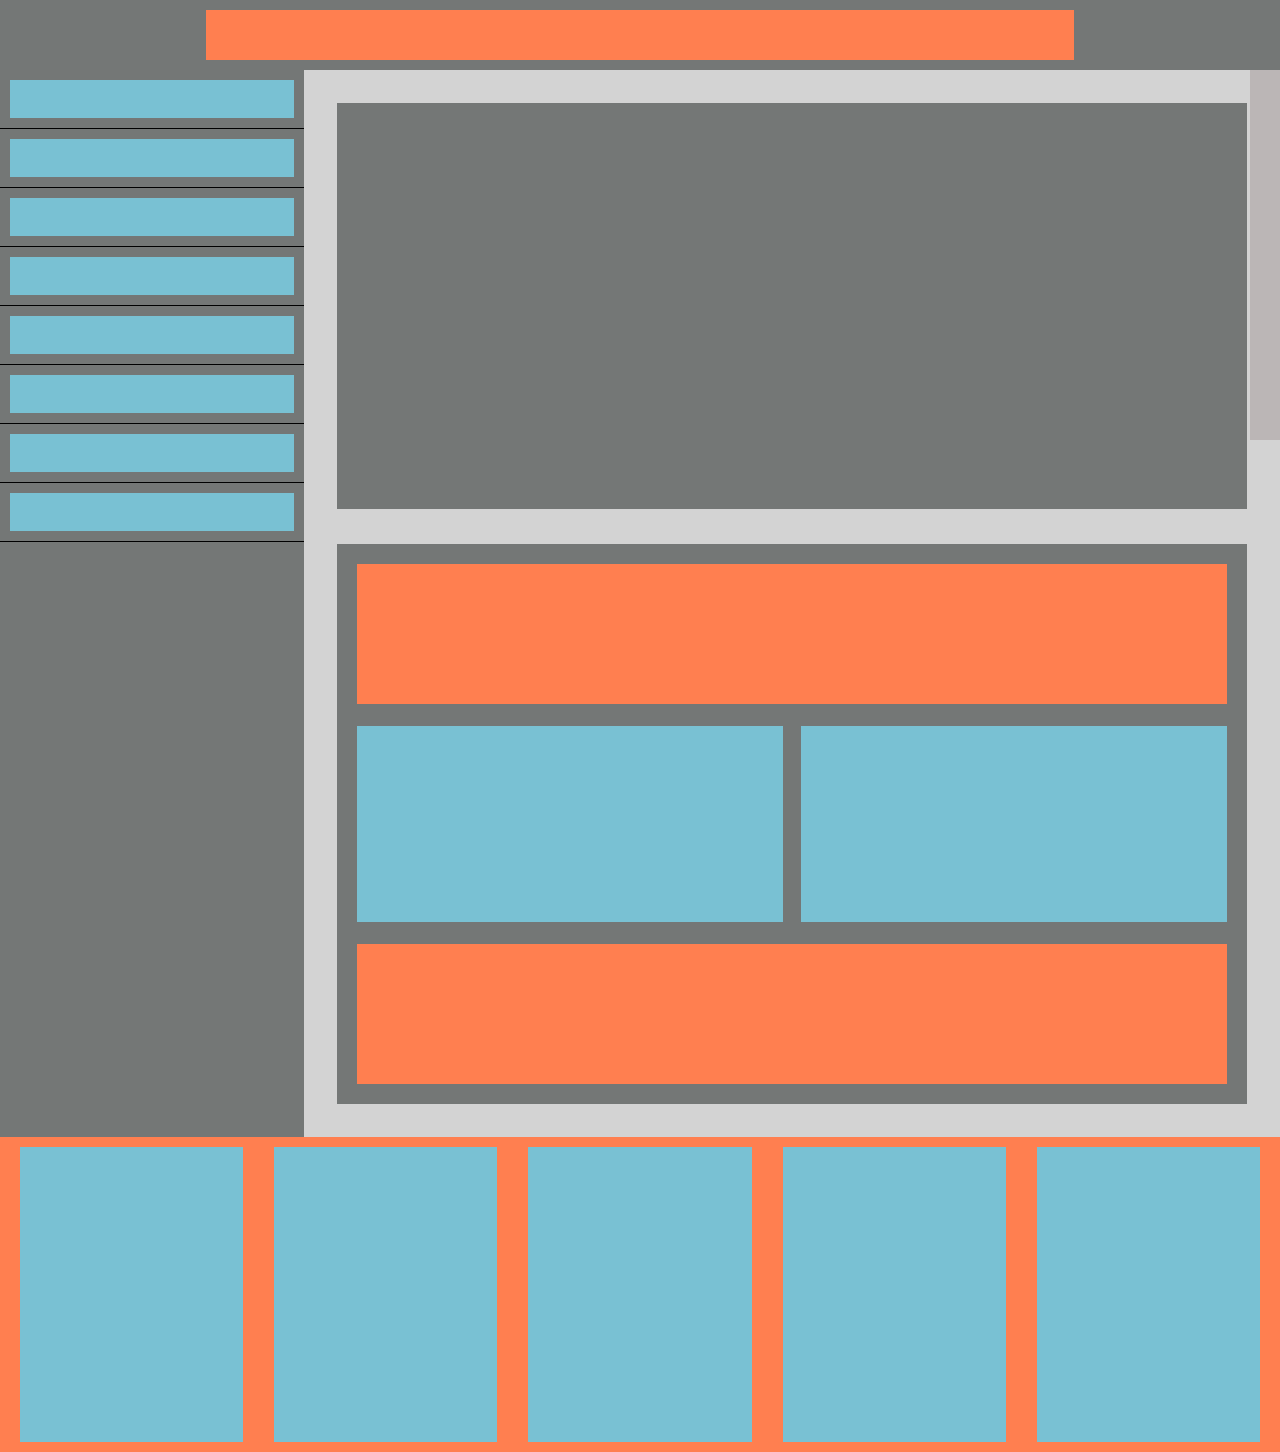
<file: abstracted_web/index.html>
<html>
    <head>
        <title>Abstract Web One</title>
        <meta name="viewport" content="width=device-width, initial-scale=1.0">
        <link rel="stylesheet" href="css/style.css">
    </head>

    <body>
        
        <div id="name">

        </div>

        <nav>
            <div id="purchase-tickets-online"></div>
        </nav>

        <main>
            <aside>
                <ul>
                    <li><div></div></li>
                    <li><div></div></li>
                    <li><div></div></li>
                    <li><div></div></li>
                    <li><div></div></li>
                    <li><div></div></li>
                    <li><div></div></li>
                    <li><div></div></li>
                </ul>
            </aside>

            <div id="icon">

            </div>

            <section id="grid">
                <div id="slideshow"></div>

                <div>
                    <article class="category">
                        <header></header>
                        <ul>
                            <li class="item"></li>
                            <li class="item"></li>
                        </ul>
                        <footer></footer>
                    </article>
            </section>
        </main>
        
        <section id="end">
            <div id="address"></div>
            <div id="time"></div>
            <div id="about"></div>
            <div id="get_involved"></div>
            <div id="contact"></div>
        </section>
       


    </body>
</html>
</file>
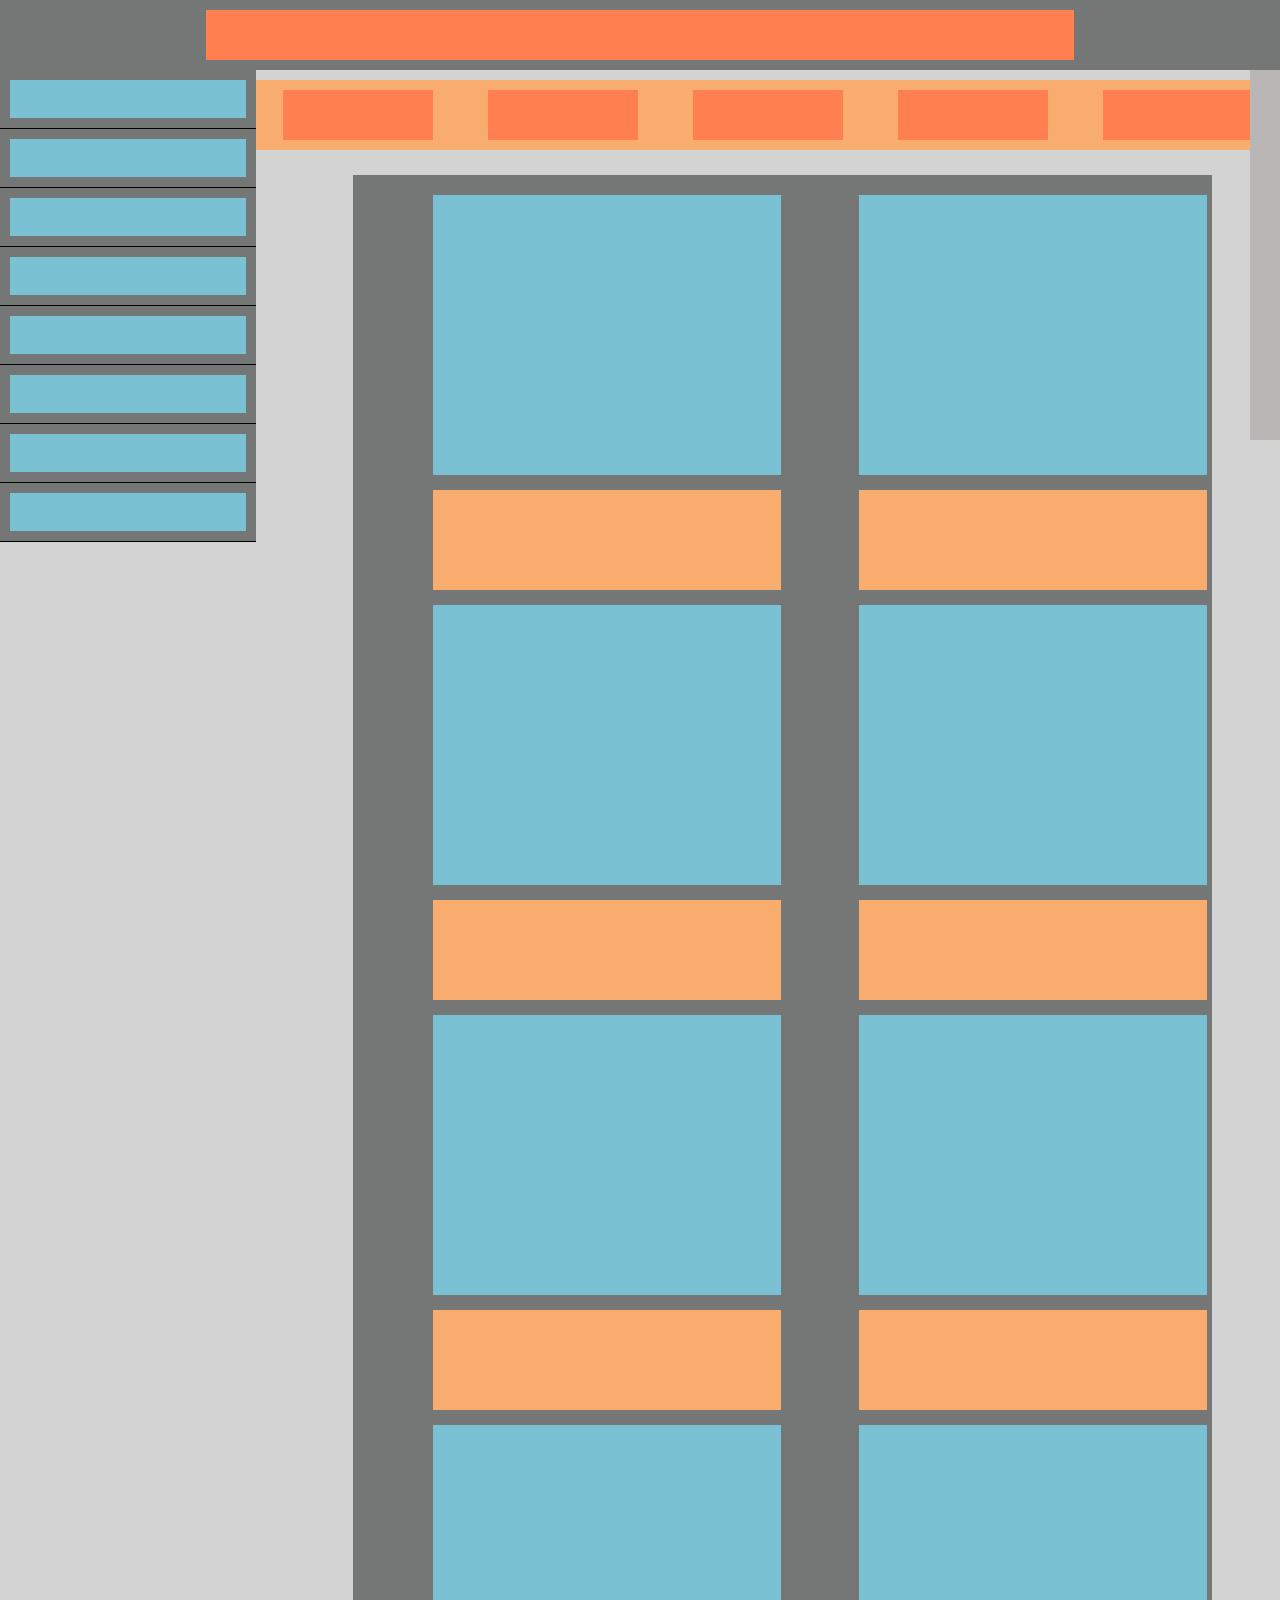
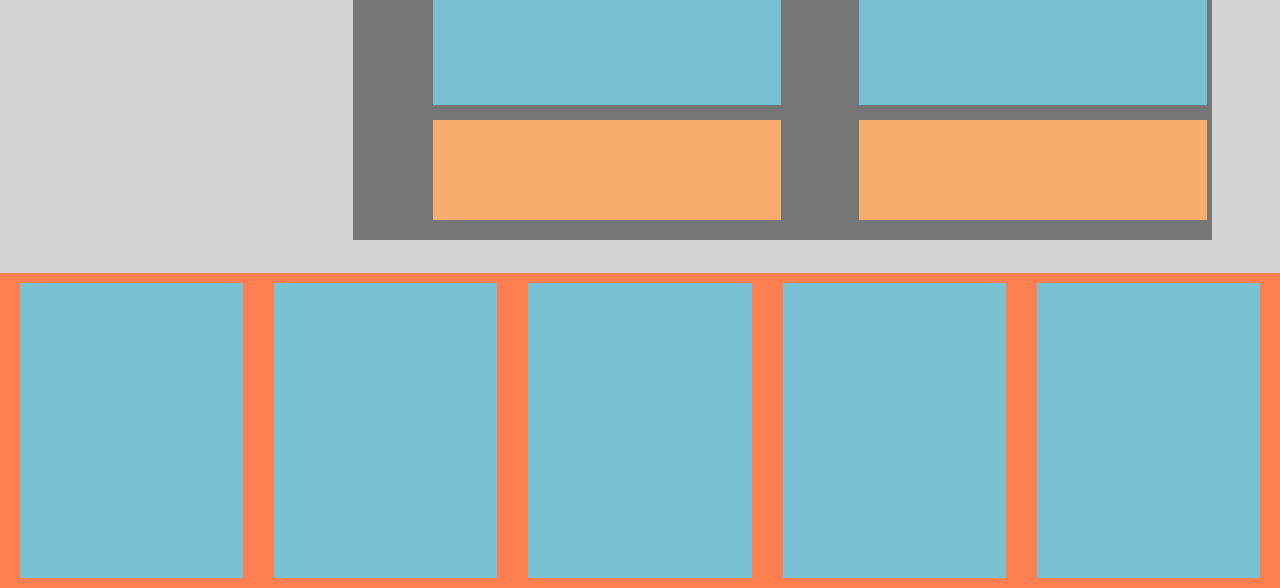
<file: abstracted_web2/index.html>
<html>
    <head>
        <title>Abstract Web Two</title>
        <meta name="viewport" content="width=device-width, initial-scale=1.0">
        <link rel="stylesheet" href="style.css">
    </head>

    <body>
        <div id="name">

        </div>

        <nav id="heading">
            <div id="purchase-tickets-online"></div>
        </nav>

        <main>
            <aside>
                <ul>
                    <li><div></div></li>
                    <li><div></div></li>
                    <li><div></div></li>
                    <li><div></div></li>
                    <li><div></div></li>
                    <li><div></div></li>
                    <li><div></div></li>
                    <li><div></div></li>
                </ul>
            </aside>

            <div id="icon">

            </div>
            
            <nav id="exhibition">
                <div class="onview"></div>
                <div class="onview"></div>
                <div class="onview"></div>
                <div class="onview"></div>
                <div class="onview"></div>
            
            </nav>
        </main>
            <section id="grid">
                <div id="slideshow"></div>

                <div>
                    <article class="category">
                        <header></header>
                        <ul>
                            <li class="item"></li>
                            <li class="item"></li>
                            <li class="about"></li>
                            <li class="about"></li>
                            <li class="item"></li>
                            <li class="item"></li>
                            <li class="about"></li>
                            <li class="about"></li>
                            <li class="item"></li>
                            <li class="item"></li>
                            <li class="about"></li>
                            <li class="about"></li>
                            <li class="item"></li>
                            <li class="item"></li>
                            <li class="about"></li>
                            <li class="about"></li>
                        </ul>
                        <footer></footer>
                    </article>
            </section>
       
        
        <section id="end">
            <div id="address"></div>
            <div id="time"></div>
            <div id="about"></div>
            <div id="get_involved"></div>
            <div id="contact"></div>
        </section>
    </body>
</html>
</file>
<file: abstracted_web/css/style.css>
body {
    margin: 0;
    background-color: lightgrey;
}

#name {
    Position: fixed;
    Right: 0;
    top: 70px;
    height: 370px;
    width: 30px;
    background: rgb(187, 182, 182);
}

nav {
    width: 100%;
    height: 70px;
    background: #747776;
    padding: 10px 20px;
    box-sizing: border-box;
    display: flex;
    justify-content: space-between;
    text-align: center;
} 

#purchase-tickets-online {
    width: 70%;
    height: 100%;
    background: coral;
    margin: 0px auto;
}

main {
    display: flex;
}

aside {
    flex-basis: 25%;
    background: #747776;
}

aside ul {
    margin: 0;
    padding: 0;
}

aside li {
    list-style: none;
    padding: 10px;
    border-bottom: 1px solid black;
}

aside li div {
    background: rgb(121, 193, 211);
    height: 38px;
    width: 100%;
}

#slideshow {
    background: #747776;
    width: 100%;
    height: 406px;
}

#grid {
    flex-basis: 75%;
    padding: 33px;
}


.category {
    margin-top: 35px;
    background: #747776;
    padding: 20px;
}

.category ul {
    list-style: none;
    margin: 0;
    padding: 0;
}

.category header {
    width: 100%;
    height: 140px;
    background: coral;
    margin-bottom: 22px;
}

.category ul {
    display: grid;
    grid-template-columns: repeat(2, 1fr);
    column-gap: 18px;
    row-gap: 15px;
}

.category .item {
    height: 196px;
    background: rgb(121, 193, 211);
}

.category footer {
    width: 100%;
    height: 140px;
    background: coral;
    margin-top: 22px;
}

#end {
    width: 100%;
    height: 35%;
    background: coral;
    padding: 10px 20px;
    box-sizing: border-box;
    display: flex;
    justify-content: space-between;
}

#address {
    width: 18%;
    height: 100%;
    background: rgb(121, 193, 211);
}

#time {
    width: 18%;
    height: 100%;
    background: rgb(121, 193, 211);
}

#about {
    width: 18%;
    height: 100%;
    background: rgb(121, 193, 211);
}

#get_involved {
    width: 18%;
    height: 100%;
    background: rgb(121, 193, 211);
}

#contact {
    width: 18%;
    height: 100%;
    background: rgb(121, 193, 211);
}

#icon {
    display: none;
}

@media (max-width: 768px) {
    #purchase-tickets-online {
        margin: 0px 0px;
        width: 100%;
    }

    aside {
        display: none;
    }


    #grid {
        flex-basis: 90%;
        padding: 10px;
    }


    #grid {
        flex-basis: 90%;
        padding: 10px;
    }

    .category {
        margin-top: 20px;
        padding: 10px;
    }

    .category ul {
        grid-template-columns: repeat(1, 1fr);
        column-gap: 10px;
        row-gap: 10px;
    }

    .category .item {
        background-color: aliceblue;
    }

    #icon {
        display: block;
        background-color: rgb(121, 193, 211);
        width: 50px;
        height: 50px;
        margin: 16px;
        position: absolute;
    }
}

@media (max-width: 400px) {

    #end {
        display: flex;
        flex-direction: column;
        gap: 10px;
    }

    #end div {
        width: 100%;
    }

    nav {
        position: fixed;
        top: 0;
        left: 0;
        z-index: 10;
    }

    main {
        margin-top: 80px;

    }
    /* aside {
        display: none;
    }

    #grid {
        flex-basis: 100%;
    }

    .category ul {
        grid-template-columns: repeat(1, 1fr);
    } */
}
</file>
<file: abstracted_web2/style.css>
body {
    margin: 0;
    background-color: lightgrey;
}

#name {
    Position: fixed;
    Right: 0;
    top: 70px;
    height: 370px;
    width: 30px;
    background: rgb(187, 182, 182);
}

#heading {
    width: 100%;
    height: 70px;
    background: #747776;
    padding: 10px 20px;
    box-sizing: border-box;
    display: flex;
    justify-content: space-between;
    text-align: center;
} 

#purchase-tickets-online {
    width: 70%;
    height: 100%;
    background: coral;
    margin: 0px auto;
}

#exhibition {
    display: flex;
    width: 100%;
    height: 70px;
    background: #f8ac6e;
    margin-top: 10px;
}

.onview {
    width: 150px;
    height: 40px;
    display: flex;
    background: coral;
    padding: 25px 33px;
    box-sizing: border-box;
    text-align: center;
    margin: auto;
}

main {
    display: flex;
}

#grid {
    flex-basis: 75%;
    padding: 33px;
}
.category ul {
    list-style: none;
    margin: 0;
    padding: 0;
}
.category ul {
    display: grid;
    grid-template-columns: repeat(2, 1fr);
    column-gap: 18px;
    row-gap: 15px;
}

.category .item {
    height: 196px;
    background: rgb(121, 193, 211);
}

aside {
    flex-basis: 25%;
    background: #747776;
}

aside ul {
    margin: 0;
    padding: 0;
}

aside li {
    list-style: none;
    padding: 10px;
    border-bottom: 1px solid black;
}

aside li div {
    background: rgb(121, 193, 211);
    height: 38px;
    width: 100%;
}

.category {
    margin-left: 320px;
    margin-right: 35px;
    background: #747776;
    padding: 20px;
    margin-top: -400px;
    text-align: center;
}

.category ul {
    list-style: none;
    margin: 0;
    padding: 0;
}

.category ul {
    display: grid;
    grid-template-columns: repeat(2, 1fr);
    column-gap: 18px;
    row-gap: 15px;
}

.category .item {
    height: 280px;
    width: 348px;
    background: rgb(121, 193, 211);
    text-align: center;
    margin-left: 60px;
}

.category .about {
    height: 100px;
    width: 348px;
    background: #f8ac6e;
    text-align: center;
    margin-left: 60px;
}


#end {
    width: 100%;
    height: 35%;
    background: coral;
    padding: 10px 20px;
    box-sizing: border-box;
    display: flex;
    justify-content: space-between;
}

#address {
    width: 18%;
    height: 100%;
    background: rgb(121, 193, 211);
}

#time {
    width: 18%;
    height: 100%;
    background: rgb(121, 193, 211);
}

#about {
    width: 18%;
    height: 100%;
    background: rgb(121, 193, 211);
}

#get_involved {
    width: 18%;
    height: 100%;
    background: rgb(121, 193, 211);
}

#contact {
    width: 18%;
    height: 100%;
    background: rgb(121, 193, 211);
}

#icon {
    display: none;
}

@media(max-width: 850px){
    .category {
        /* margin-top: 20px; */
        margin-left: -50px;
        padding: 10px;
        width:20%;
    }
    .category .item, .category .about{
      margin-left: 300px;
    }
  }

@media (max-width: 768px) {
    #purchase-tickets-online {
        margin: 0px 0px;
        width: 100%;
    }

    aside {
        display: none;
    }

    div{
        width:50%;
        margin: 0;
        padding: 0;
      }

      .category {
        margin-top: 20px;
        margin-left: -50px;
        padding: 10px;
        width:20%;
    }

    .category ul {
        grid-template-columns: repeat(1, 1fr);
        column-gap: 10px;
        row-gap: 10px;
    }

    .category .item, .category .about{
        margin-left: 80px;
        width: 350px
      }

    #icon {
        display: block;
        background-color: rgb(121, 193, 211);
        width: 46px;
        height: 30px;
        margin: 0px;
        margin-top: 103px;
        position: absolute;
    }

   div.onview {
        width: 30px;
        height: 10px;
        display: flex;  
    }


}

@media (max-width: 400px) {

    #end {
        display: flex;
        flex-direction: column;
        gap: 10px;
    }

    #end div {
        width: 100%;
    }

    #heading {
        position: fixed;
        top: 0;
        left: 0;
        z-index: 10;
    }

    main {
        margin-top: 80px;

    }
    /* aside {
        display: none;
    }

    #grid {
        flex-basis: 100%;
    }

    .category ul {
        grid-template-columns: repeat(1, 1fr);
    } */
}
</file>
